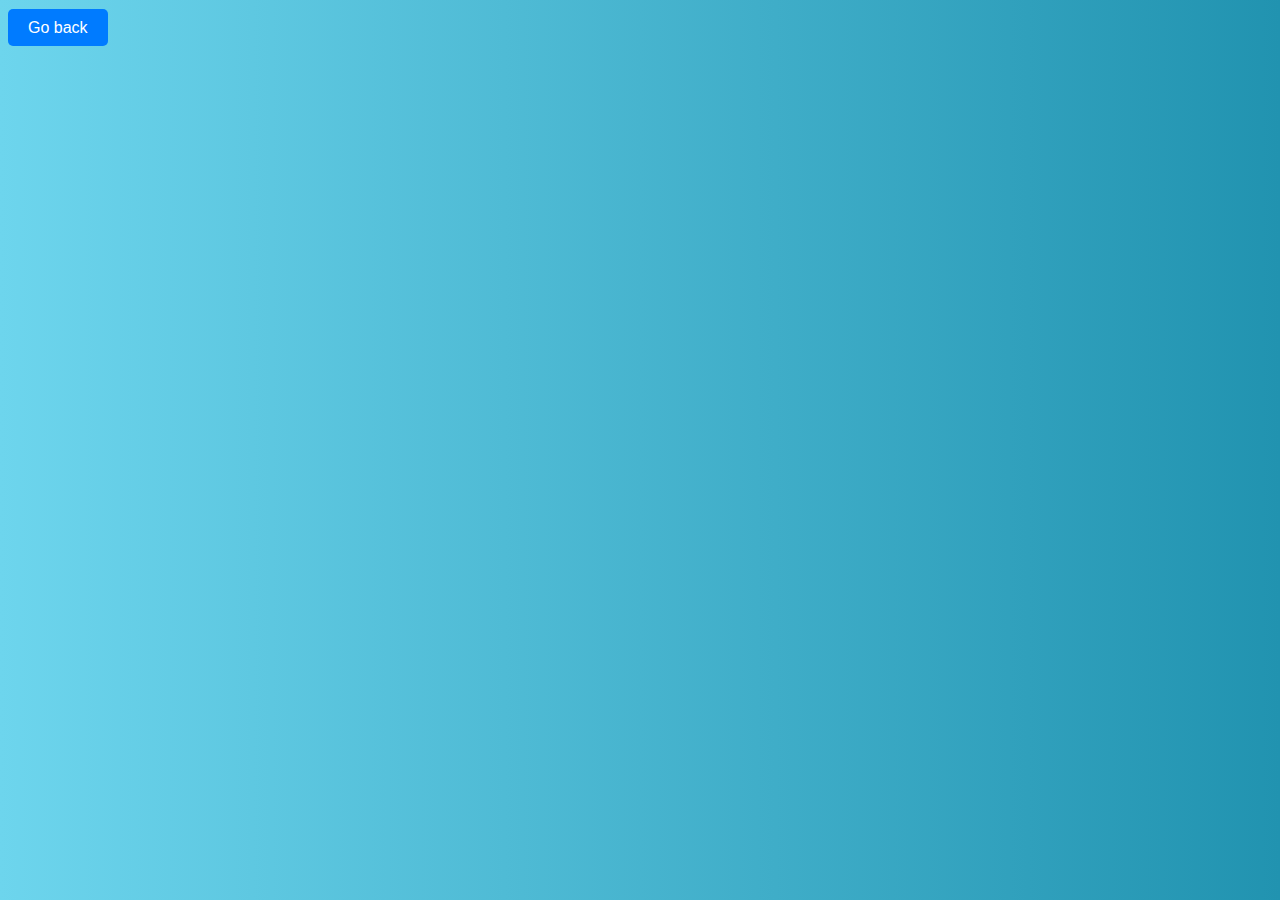
<file: src/01-gallery.html>
<!DOCTYPE html>
<html lang="en">
  <head>
    <meta charset="UTF-8" />
    <meta http-equiv="X-UA-Compatible" content="IE=edge" />
    <meta name="viewport" content="width=device-width, initial-scale=1.0" />
    <title>SimpleLightbox library</title>
    <link rel="stylesheet" href="css/common.css" />
    <link rel="stylesheet" href="css/01-gallery.css" />
  </head>
  <body>
    <p><a class="btn_goback" href="index.html">Go back</a></p>

    <!-- Add gallery items to this list -->
    <ul class="gallery js-gallery"></ul>

    <script src="js/01-gallery.js" type="module"></script>
  </body>
</html>
</file>
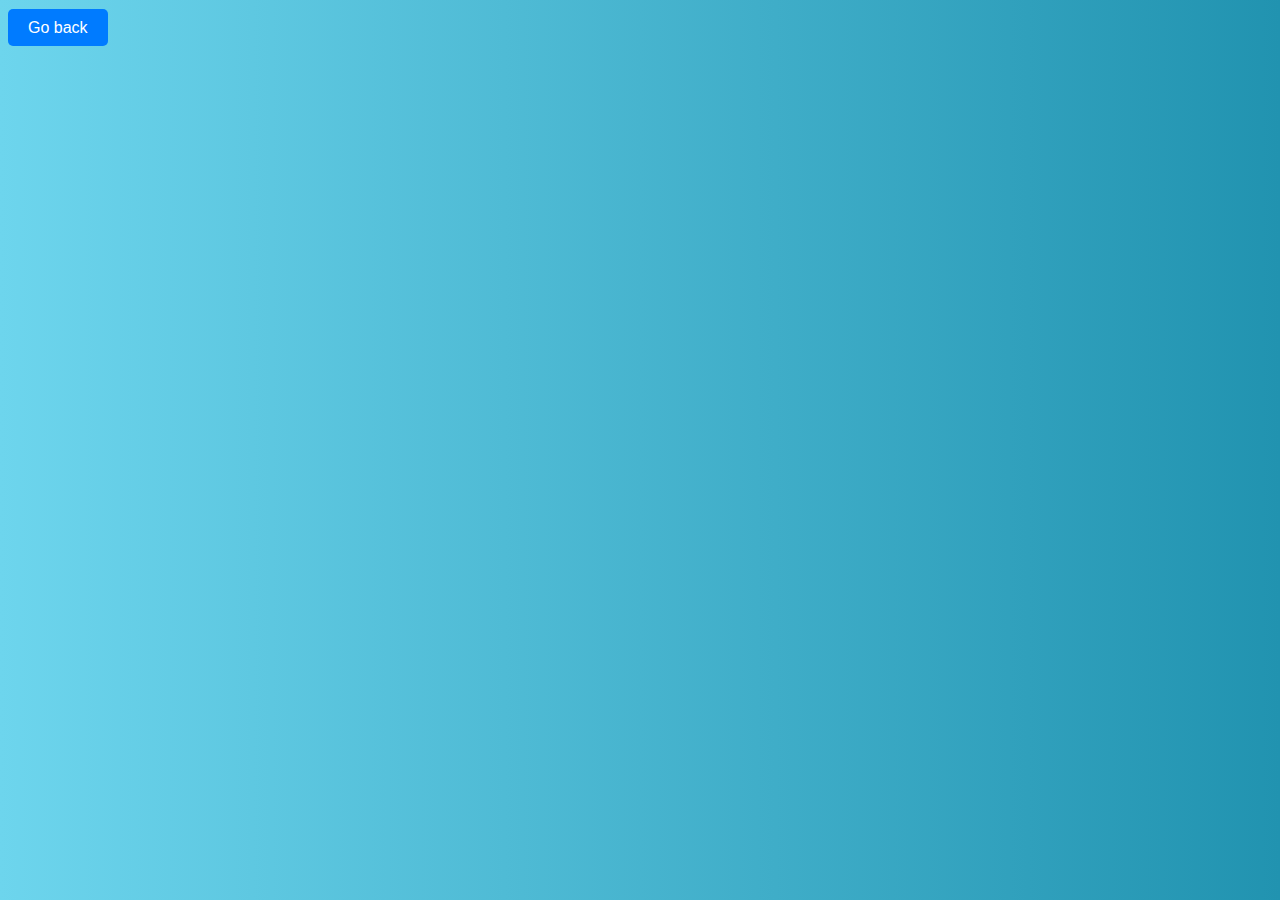
<file: src/02-video.html>
<!DOCTYPE html>
<html lang="en">
  <head>
    <meta charset="UTF-8" />
    <meta http-equiv="X-UA-Compatible" content="IE=edge" />
    <meta name="viewport" content="width=device-width, initial-scale=1.0" />
    <title>Video playback</title>
    <link rel="stylesheet" href="css/common.css" />
  </head>
  <body>
    <p><a class="btn_goback" href="index.html">Go back</a></p>

    <iframe
      id="vimeo-player"
      src="https://player.vimeo.com/video/236203659"
      width="640"
      height="360"
      frameborder="0"
      allowfullscreen
      allow="autoplay; encrypted-media"
    ></iframe>

    <script src="js/02-video.js" type="module"></script>
  </body>
</html>
</file>
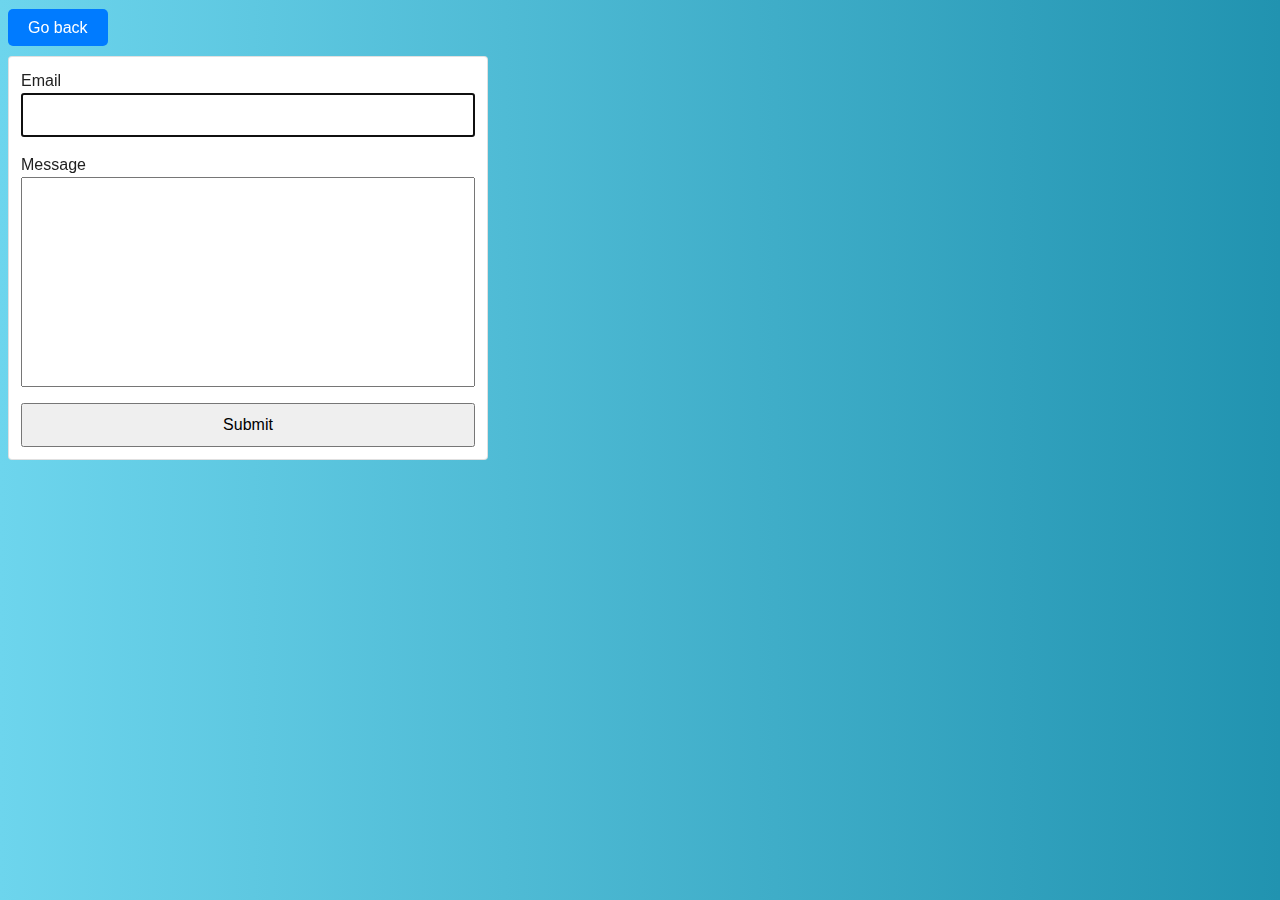
<file: src/03-feedback.html>
<!DOCTYPE html>
<html lang="en">
  <head>
    <meta charset="UTF-8" />
    <meta http-equiv="X-UA-Compatible" content="IE=edge" />
    <meta name="viewport" content="width=device-width, initial-scale=1.0" />
    <title>Feedback form</title>
    <link rel="stylesheet" href="css/common.css" />
    <link rel="stylesheet" href="css/03-feedback.css" />
  </head>
  <body>
    <p><a class="btn_goback" href="index.html">Go back</a></p>

    <form class="feedback-form" autocomplete="off">
      <label>
        Email
        <input type="email" name="email" autofocus />
      </label>
      <label>
        Message
        <textarea name="message" rows="8"></textarea>
      </label>
      <button type="submit">Submit</button>
    </form>

    <script src="js/03-feedback.js" type="module"></script>
  </body>
</html>
</file>
<file: src/css/common.css>
* {
  box-sizing: border-box;
}

body {
  font-family: -apple-system, BlinkMacSystemFont, 'Segoe UI', Roboto,
    Oxygen-Sans, Ubuntu, Cantarell, 'Helvetica Neue', sans-serif;
  -webkit-font-smoothing: antialiased;
  -moz-osx-font-smoothing: grayscale;
  background-color: #f0f0f0;
  color: #212121;
  line-height: 1.5;
}

body::before {
  content: '';
  position: fixed;
  top: 0;
  right: 0;
  bottom: 0;
  left: 0;
  z-index: -1;
  background: linear-gradient(to right, #6dd5ed, #2193b0);
}

img {
  display: block;
  max-width: 100%;
}

li {
  list-style: none;
}

a {
  text-decoration: none;
}

.menu__list {
  list-style-type: none;
  margin: 0;
  padding: 0;
  display: flex;
  justify-content: center;
  align-items: center;
  height: 100vh;
}

.menu__list-item {
  margin: 0 10px;
}

.menu__list-item a {
  text-decoration: none;
  background-color: #007bff;
  color: white;
  padding: 10px 20px;
  border-radius: 5px;
  transition: background-color 0.3s;
}

.menu__list-item a:hover {
  background-color: #0056b3;
}

.btn_goback {
  text-decoration: none;
  background-color: #007bff;
  color: white;
  padding: 10px 20px;
  border-radius: 5px;
  transition: background-color 0.3s;
}

.btn_goback:hover {
  background-color: #0056b3;
}
</file>
<file: src/css/01-gallery.css>
:root {
  --timing-function: cubic-bezier(0.4, 0, 0.2, 1);
  --animation-duration: 250ms;
}

.gallery {
  display: grid;
  max-width: 1140px;
  grid-template-columns: repeat(auto-fit, minmax(320px, 1fr));
  grid-auto-rows: 240px;
  grid-gap: 12px;
  justify-content: center;
  margin-left: auto;
  margin-right: auto;
}

.gallery__item {
  position: relative;
  box-shadow: 0px 1px 3px 0px rgba(0, 0, 0, 0.2),
    0px 1px 1px 0px rgba(0, 0, 0, 0.14), 0px 2px 1px -1px rgba(0, 0, 0, 0.12);
}

.gallery__image:hover {
  transform: scale(1.03);
}

.gallery__image {
  height: 100%;
  width: 100%;
  object-fit: cover;
  transition: transform var(--animation-duration) var(--timing-function);
}

.gallery__link {
  display: block;
  text-decoration: none;
  height: 100%;
}

.gallery__link:hover {
  cursor: zoom-in;
}
</file>
<file: src/css/03-feedback.css>
.feedback-form {
  display: flex;
  flex-direction: column;
  max-width: 480px;
  padding: 12px;
  background-color: #fff;
  border: 1px solid rgba(0, 0, 0, 0.12);
  border-radius: 4px;
}

.feedback-form label {
  display: flex;
  flex-direction: column;
  margin-bottom: 16px;
}

.feedback-form button {
  padding: 8px 12px;
  font: inherit;
  cursor: pointer;
}

input,
textarea {
  padding: 8px;
  font: inherit;
}

textarea {
  resize: none;
}
</file>
